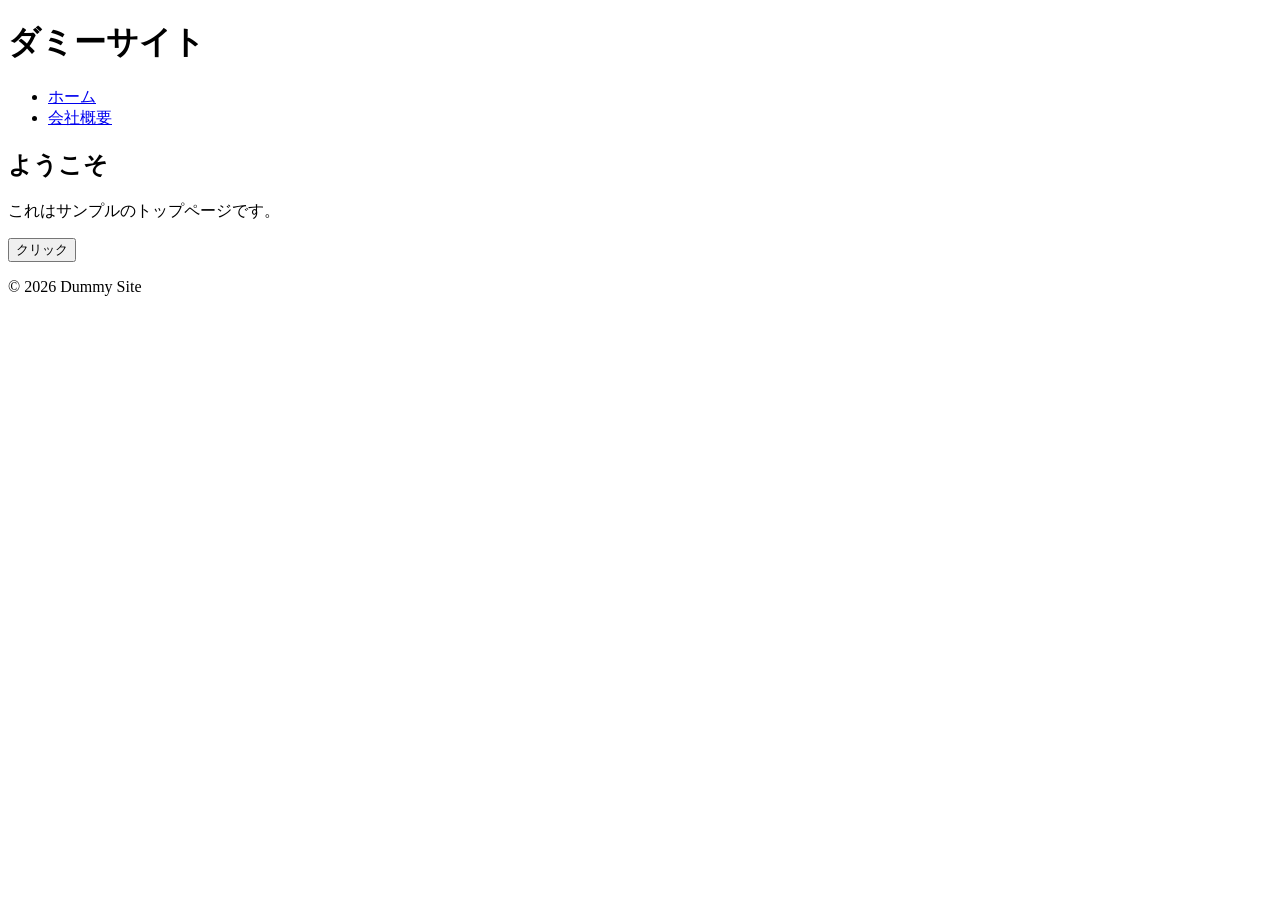
<file: index.html>
<!DOCTYPE html>
<html lang="ja">
<head>
    <meta charset="UTF-8">
    <meta name="viewport" content="width=device-width, initial-scale=1.0">
    <title>ダミーサイト - トップページ</title>
<link rel="stylesheet" href="./assets/css/style.css">
</head>
<body>

<header>
    <h1>ダミーサイト</h1>
    <nav>
    <ul>
        <li><a href="./">ホーム</a></li>
        <li><a href="./about/">会社概要</a></li>
    </ul>
    </nav>
</header>

<main>
    <section class="hero">
        <h2>ようこそ</h2>
        <p>これはサンプルのトップページです。</p>
        <button id="sampleBtn">クリック</button>
    </section>
</main>

<footer>
    <p>&copy; 2026 Dummy Site</p>
</footer>

<script src="./assets/js/main.js"></script>
</body>
</html>
</file>
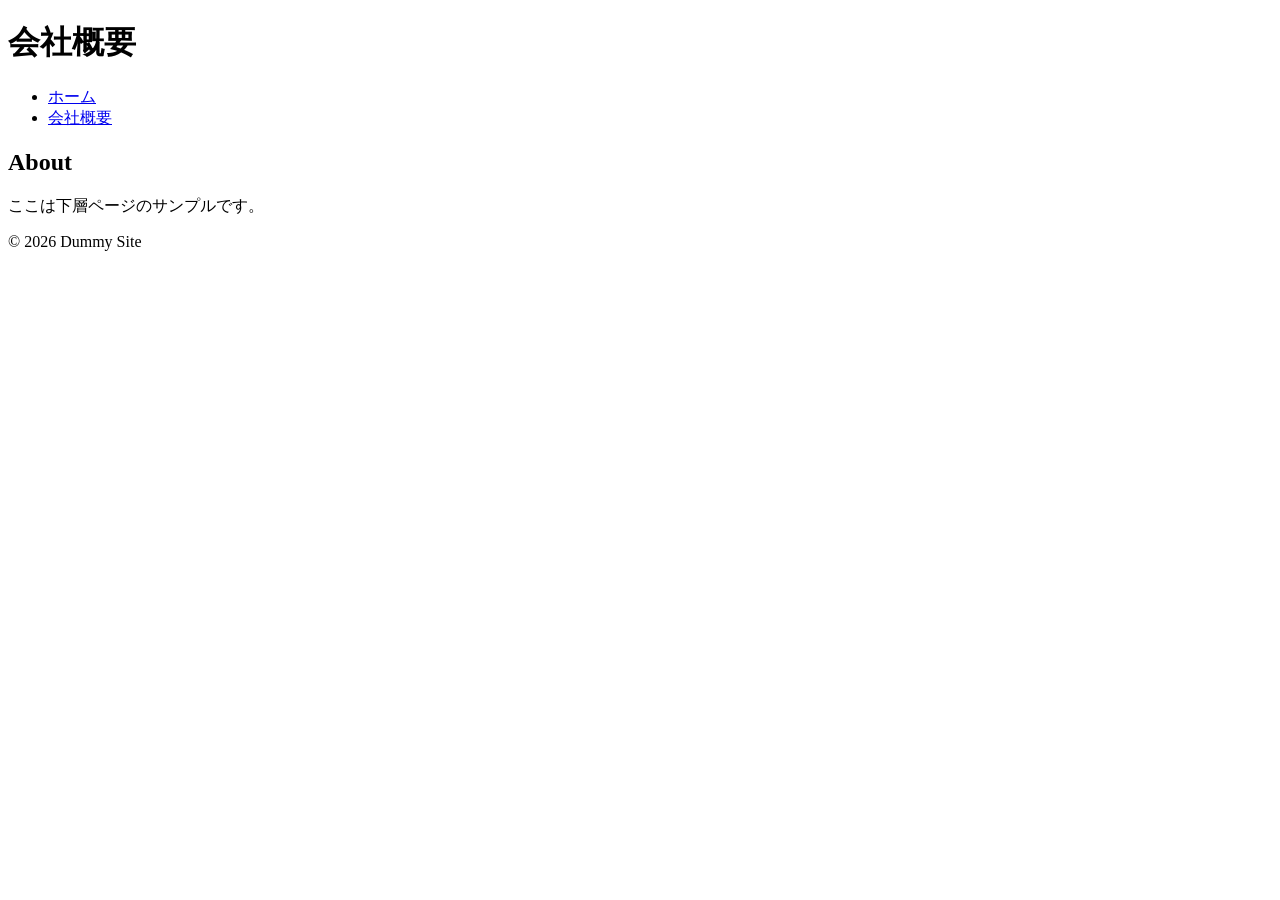
<file: about/index.html>
<!DOCTYPE html>
<html lang="ja">
<head>
    <meta charset="UTF-8">
    <meta name="viewport" content="width=device-width, initial-scale=1.0">
    <title>会社概要</title>
<link rel="stylesheet" href="../assets/css/style.css">
<script src="../assets/js/main.js"></script>
</head>
<body>

<header>
    <h1>会社概要</h1>
    <nav>
<ul>
<li><a href="../">ホーム</a></li>
<li><a href="./">会社概要</a></li>
</ul>
    </nav>
</header>

<main>
    <h2>About</h2>
    <p>ここは下層ページのサンプルです。</p>
</main>

<footer>
    <p>&copy; 2026 Dummy Site</p>
</footer>

<script src="../assets/js/main.js"></script>
</body>
</html>
</file>
<file: assets/css/style.css>
{\rtf1\ansi\ansicpg932\cocoartf2868
\cocoatextscaling0\cocoaplatform0{\fonttbl\f0\fswiss\fcharset0 Helvetica;}
{\colortbl;\red255\green255\blue255;}
{\*\expandedcolortbl;;}
\paperw11900\paperh16840\margl1440\margr1440\vieww11520\viewh8400\viewkind0
\pard\tx720\tx1440\tx2160\tx2880\tx3600\tx4320\tx5040\tx5760\tx6480\tx7200\tx7920\tx8640\pardirnatural\partightenfactor0

\f0\fs24 \cf0 * \{\
    margin: 0;\
    padding: 0;\
    box-sizing: border-box;\
\}\
\
body \{\
    font-family: sans-serif;\
    line-height: 1.6;\
    color: #333;\
\}\
\
header \{\
    background: #222;\
    color: #fff;\
    padding: 20px;\
\}\
\
nav ul \{\
    list-style: none;\
    display: flex;\
    gap: 15px;\
    margin-top: 10px;\
\}\
\
nav a \{\
    color: #fff;\
    text-decoration: none;\
\}\
\
main \{\
    max-width: 1000px;\
    margin: 40px auto;\
    padding: 0 20px;\
\}\
\
.hero \{\
    text-align: center;\
\}\
\
button \{\
    margin-top: 15px;\
    padding: 10px 20px;\
    cursor: pointer;\
\}\
\
footer \{\
    text-align: center;\
    padding: 20px;\
    background: #f4f4f4;\
    margin-top: 40px;\
\}}
</file>
